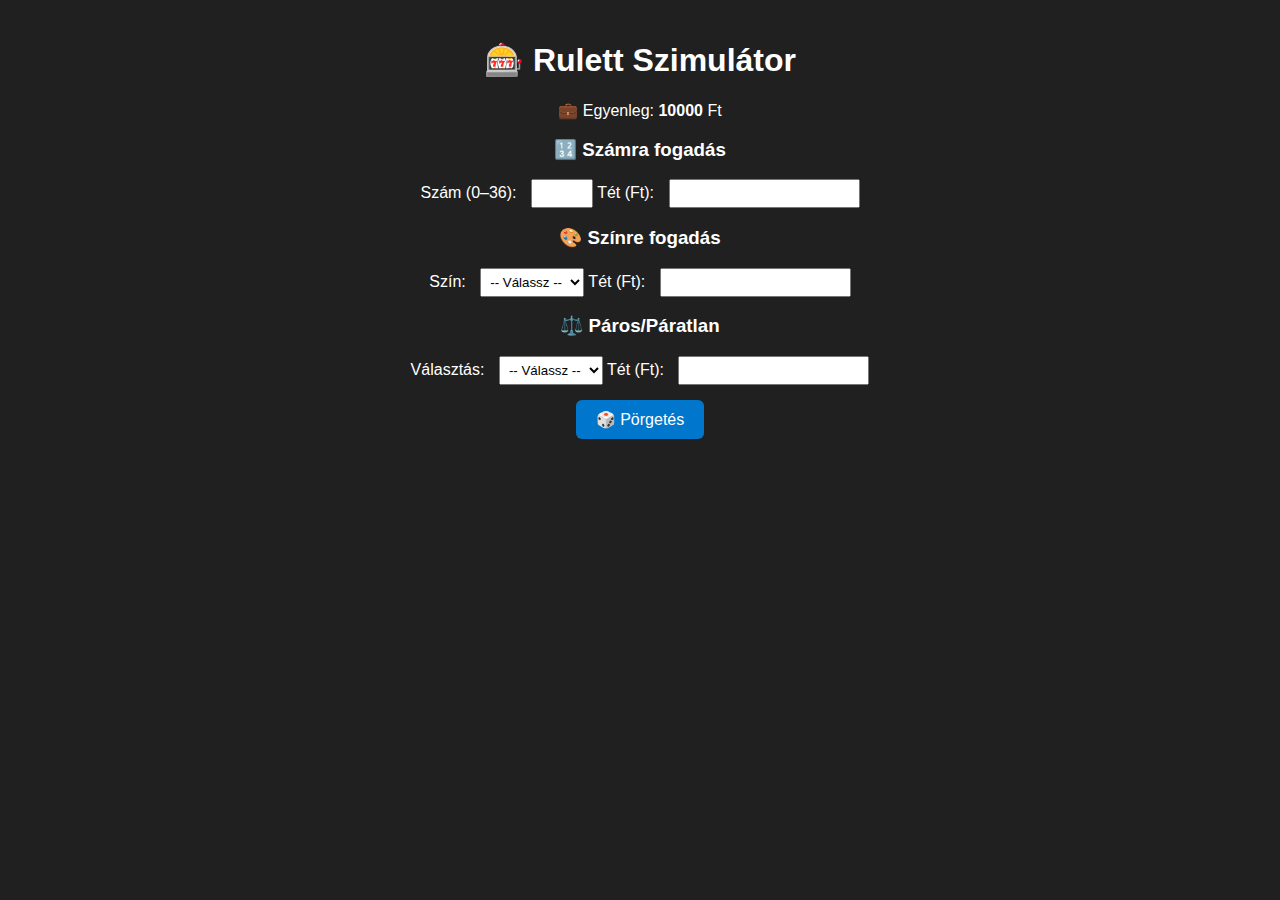
<file: be1.html>
<!DOCTYPE html>
<html lang="hu">
<head>
  <meta charset="UTF-8" />
  <meta name="viewport" content="width=device-width, initial-scale=1.0" />
  <title>Rulett Szimulátor</title>
  <link rel="stylesheet" href="style.css" />
</head>
<body>
  <div class="container">
    <h1>🎰 Rulett Szimulátor</h1>
    <div id="balance">💼 Egyenleg: <b>10000</b> Ft</div>

    <div class="section">
      <h3>🔢 Számra fogadás</h3>
      <label>Szám (0–36):</label>
      <input type="number" id="betNumber" min="0" max="36" />
      <label>Tét (Ft):</label>
      <input type="number" id="amountNumber" min="0" />
    </div>

    <div class="section">
      <h3>🎨 Színre fogadás</h3>
      <label>Szín:</label>
      <select id="betColor">
        <option value="">-- Válassz --</option>
        <option value="piros">Piros</option>
        <option value="fekete">Fekete</option>
      </select>
      <label>Tét (Ft):</label>
      <input type="number" id="amountColor" min="0" />
    </div>

    <div class="section">
      <h3>⚖️ Páros/Páratlan</h3>
      <label>Választás:</label>
      <select id="betEvenOdd">
        <option value="">-- Válassz --</option>
        <option value="páros">Páros</option>
        <option value="páratlan">Páratlan</option>
      </select>
      <label>Tét (Ft):</label>
      <input type="number" id="amountEvenOdd" min="0" />
    </div>

    <button onclick="spinRoulette()">🎲 Pörgetés</button>
    <div id="result"></div>
  </div>

  <script src="script.js"></script>
</body>
</html>
</file>
<file: style.css>
body {
  font-family: sans-serif;
  background: #202020;
  color: #fff;
  margin: 0;
  padding: 0;
}

.container {
  max-width: 600px;
  margin: auto;
  padding: 20px;
  text-align: center;
}

.form label {
  display: block;
  margin: 10px 0;
}

input, select {
  padding: 5px;
  margin-left: 10px;
}

button {
  margin-top: 15px;
  padding: 10px 20px;
  font-size: 16px;
  background-color: #0077cc;
  color: white;
  border: none;
  border-radius: 6px;
  cursor: pointer;
}

button:hover {
  background-color: #005fa3;
}

#result {
  margin-top: 20px;
  font-size: 1.1em;
}

#roulette-table {
  position: relative;
  width: 300px;
  height: 300px;
  margin: 20px auto;
  border-radius: 50%;
  border: 8px solid #333;
  background: radial-gradient(circle, #444 40%, #222);
  
}

.number {
  position: absolute;
  width: 40px;
  height: 40px;
  line-height: 40px;
  text-align: center;
  border-radius: 50%;
  font-weight: bold;
  color: white;
  transform-origin: 50% 150px;
}

.zero {
  background-color: green;
  top: -3px;
  left: 130px;
  z-index: 1;
}

#ball {
  position: absolute;
  width: 15px;
  height: 15px;
  background: white;
  border-radius: 50%;
  top: 135px;
  left: 142px;
  z-index: 2;
}
</file>
